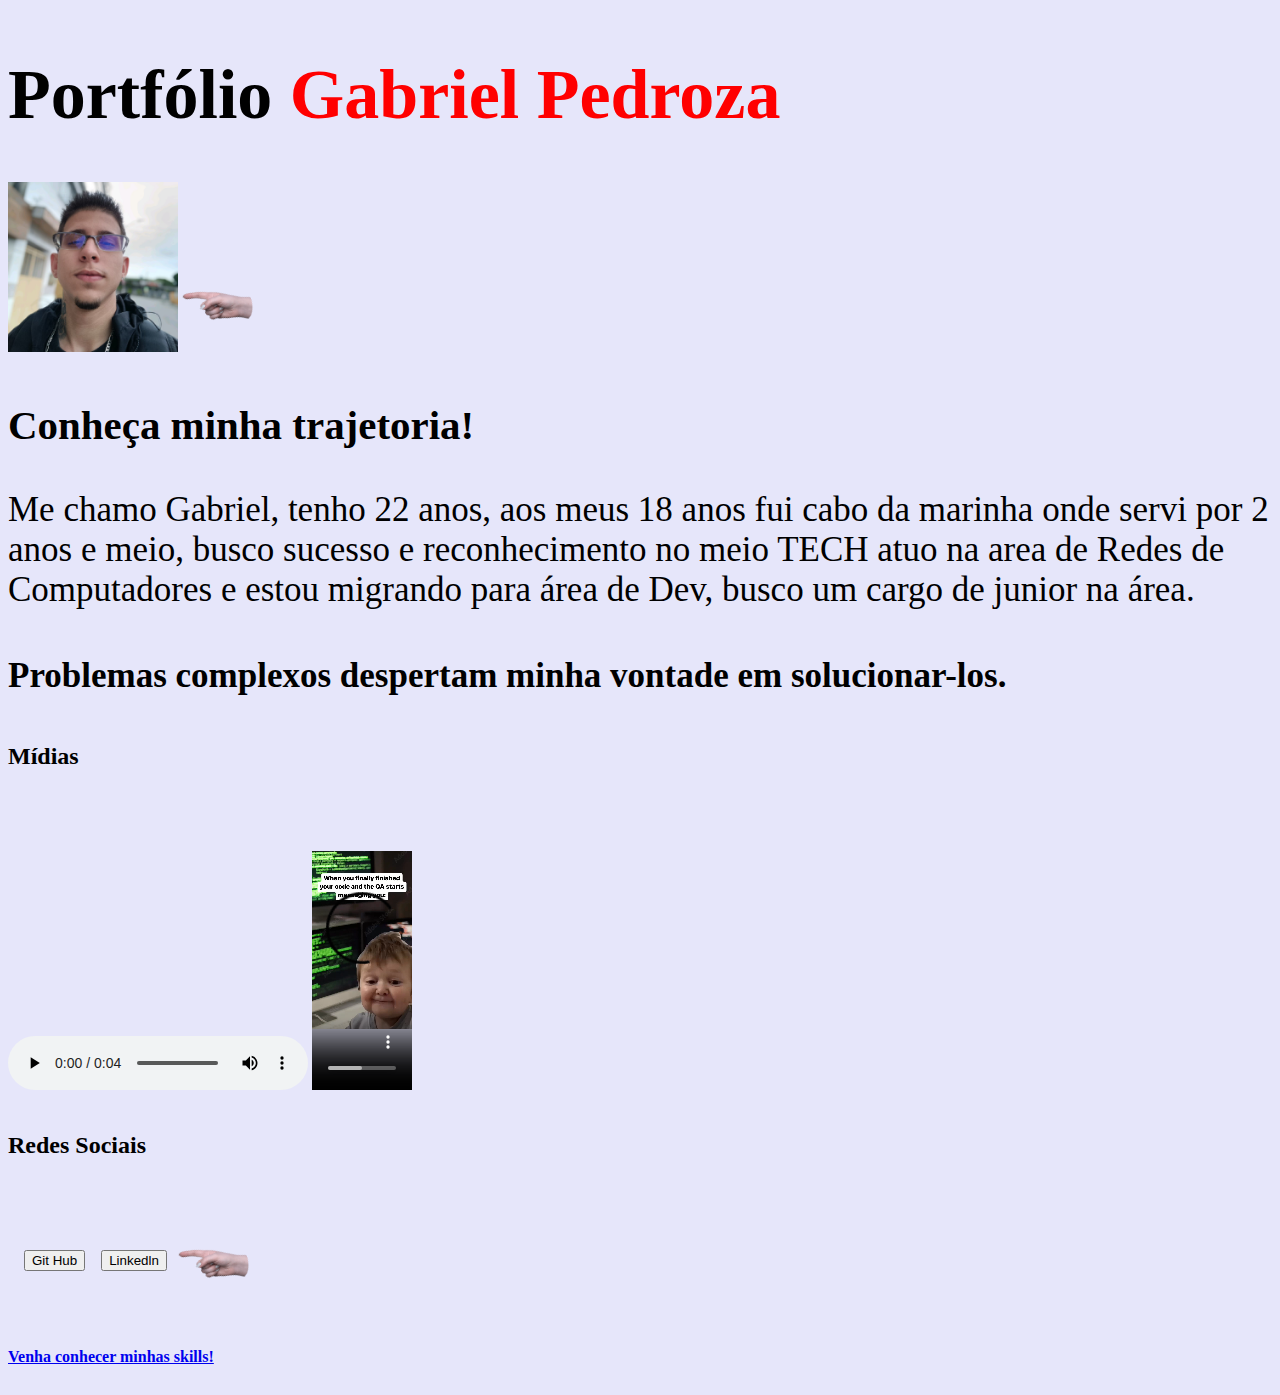
<file: aula-frontEnd/html/index.html>
<!DOCTYPE html>
<html lang="en">

<head>
    <meta charset="UTF-8">
    <meta name="viewport" content="width=device-width, initial-scale=1.0">
    <link rel="stylesheet" href="style.css">
    <title>Aula HTML</title>
</head>

<body bgcolor="E6E6FA">

    <main>

        <section id="sobre">
            <h1>Portfólio <span>Gabriel Pedroza</span></h1>
            <div>
                <img src="../images/Eu.jpg" alt="Essa é a Foto da minha aparência visual" width="170px">
                <img src="../images/dedo indicando.gif" width="100px" height="100px" style="transform: rotate(-25deg)">
            </div>

        


            <h3>Conheça minha trajetoria!</h3>
            <p>Me chamo Gabriel, tenho 22 anos, aos meus 18 anos fui cabo da marinha onde servi por 2 anos e meio, busco
                sucesso e reconhecimento no meio TECH atuo na area de Redes de Computadores e estou migrando para área
                de Dev, busco um cargo de junior na área.
            </p>

            <h4>Problemas complexos despertam minha vontade em solucionar-los.</h4>

        </section>

        <section id="medias">
            <h2>Mídias</h2>

            <audio controls
                src="../audio/drip-goku-meme-song-original-dragon-ball-super-music-clash-of-gods-in-description.mp3"
                type="audio/mp3">
            </audio>

            <video width="100" height="300" controls src="../Video/QA vs Dev.mp4" type="video/mp4">
            </video>
            <br><br>

        </section>

        <section id="Redes">
            <h2>Redes Sociais</h2>
            <div class="news">
                <menu>
                    <li><a href="https://github.com/GPedroza7"><button id="Dlinkedln"> Git Hub</button> </a></li>
                    <li><a href="https://www.linkedin.com/in/gabriel-pedroza-551837248/"><button id="Dgithub">
                                Linkedln</button></a></li>
                    <img src="../images/dedo indicando.gif" width="100px" height="100px"
                        style="transform: rotate(-25deg)">
                </menu>

            </div>

        </section>

    </main>

    <h4><a href="./skills.html">Venha conhecer minhas skills!</a></h4>

</body>

</html>
</file>
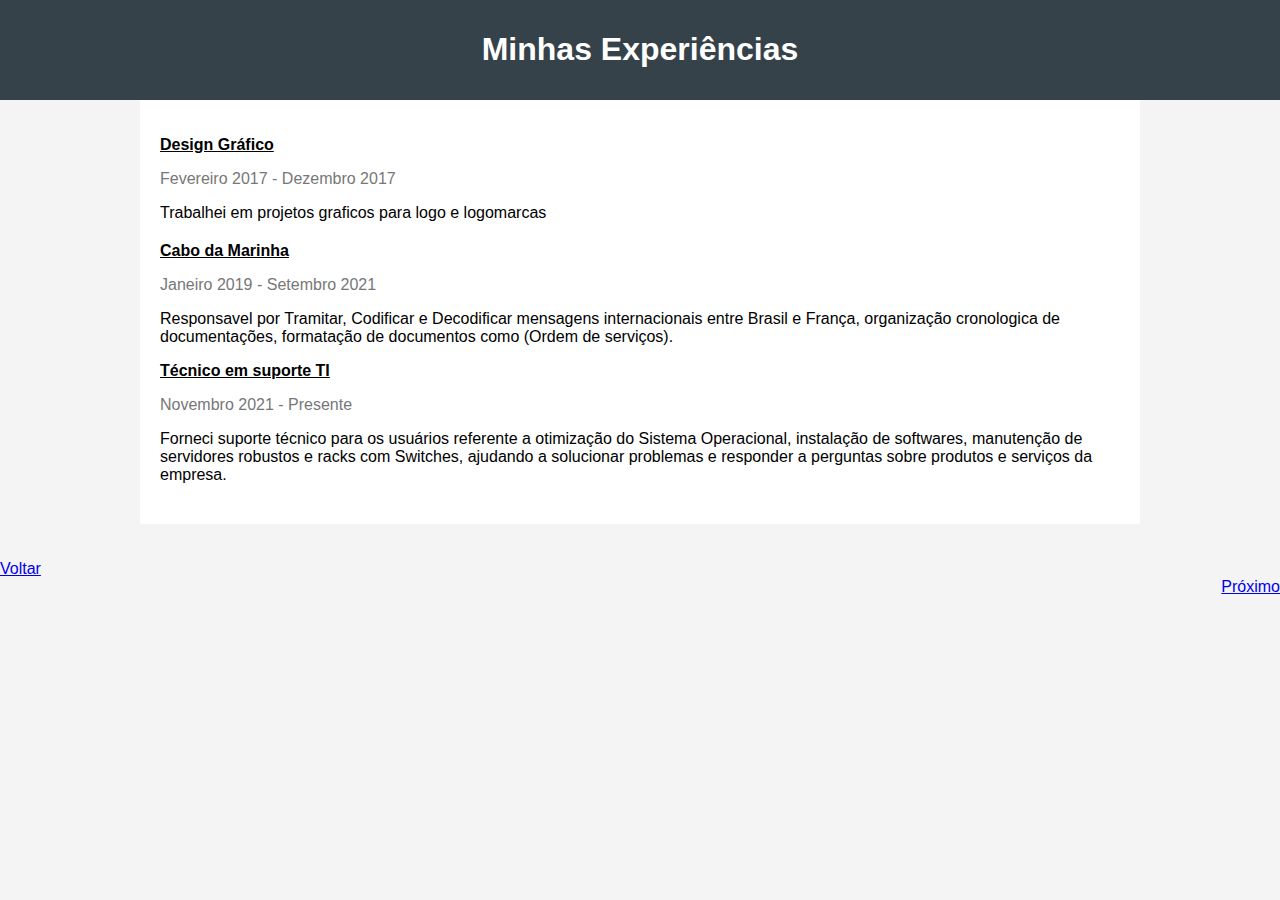
<file: aula-frontEnd/html/emt.html>
<!DOCTYPE html>
<html lang="en">

<head>
    <meta charset="UTF-8">
    <meta name="viewport" content="width=device-width, initial-scale=1.0">
    <title>Experiências</title>
    <style>
        body {
            font-family: Arial, sans-serif;
            margin: 0;
            padding: 0;
            background-color: #f4f4f4;
        }

        header {
            background-color: #35424a;
            color: white;
            text-align: center;
            padding: 10px;
        }

        .container {
            max-width: 960px;
            margin: auto;
            padding: 20px;
            background-color: white;
        }

        .experiencia {
            margin-bottom: 20px;
        }

        .cargo {
            font-weight: bold;
            text-decoration: underline;
        }

        .periodo {
            color: #777;
        }

        .descricao {
            margin-top: 5px;
        }

        .emtVolt {
            display: flex;
            align-items: center;
            justify-content: start;

        }

        .emtProx {
            display: flex;
            align-items: center;
            justify-content: end;

        }
    </style>
</head>

<body>
    <header>
        <h1>Minhas Experiências</h1>
    </header>

    <div class="container">
        <div class="experiencia">
            <p class="cargo">Design Gráfico</p>
            <p class="periodo">Fevereiro 2017 - Dezembro 2017</p>
            <p class="descricao">Trabalhei em projetos graficos para logo e logomarcas</p>
        </div>

        <div class="MB">
            <p class="cargo">Cabo da Marinha</p>
            <p class="periodo">Janeiro 2019 - Setembro 2021</p>
            <p class="descricao">Responsavel por Tramitar, Codificar e Decodificar mensagens internacionais entre Brasil
                e França, organização cronologica de documentações, formatação de documentos como (Ordem de serviços).
            </p>
        </div>


        <div class="experiencia">
            <p class="cargo">Técnico em suporte TI</p>
            <p class="periodo">Novembro 2021 - Presente</p>
            <p class="descricao">Forneci suporte técnico para os usuários referente a otimização do Sistema Operacional,
                instalação de softwares, manutenção de servidores robustos e racks com Switches, ajudando a solucionar
                problemas e responder a perguntas sobre produtos e serviços da empresa.</p>
        </div>


        <!-- Adicione mais experiências aqui -->


    </div>


</body>
<br><br>
<div class="emtVolt">
    <a href="./skills.html">Voltar</a>


</div>
<div class="emtProx">
    <a href="./form.html">Próximo</a>

</div>

</html>
</file>
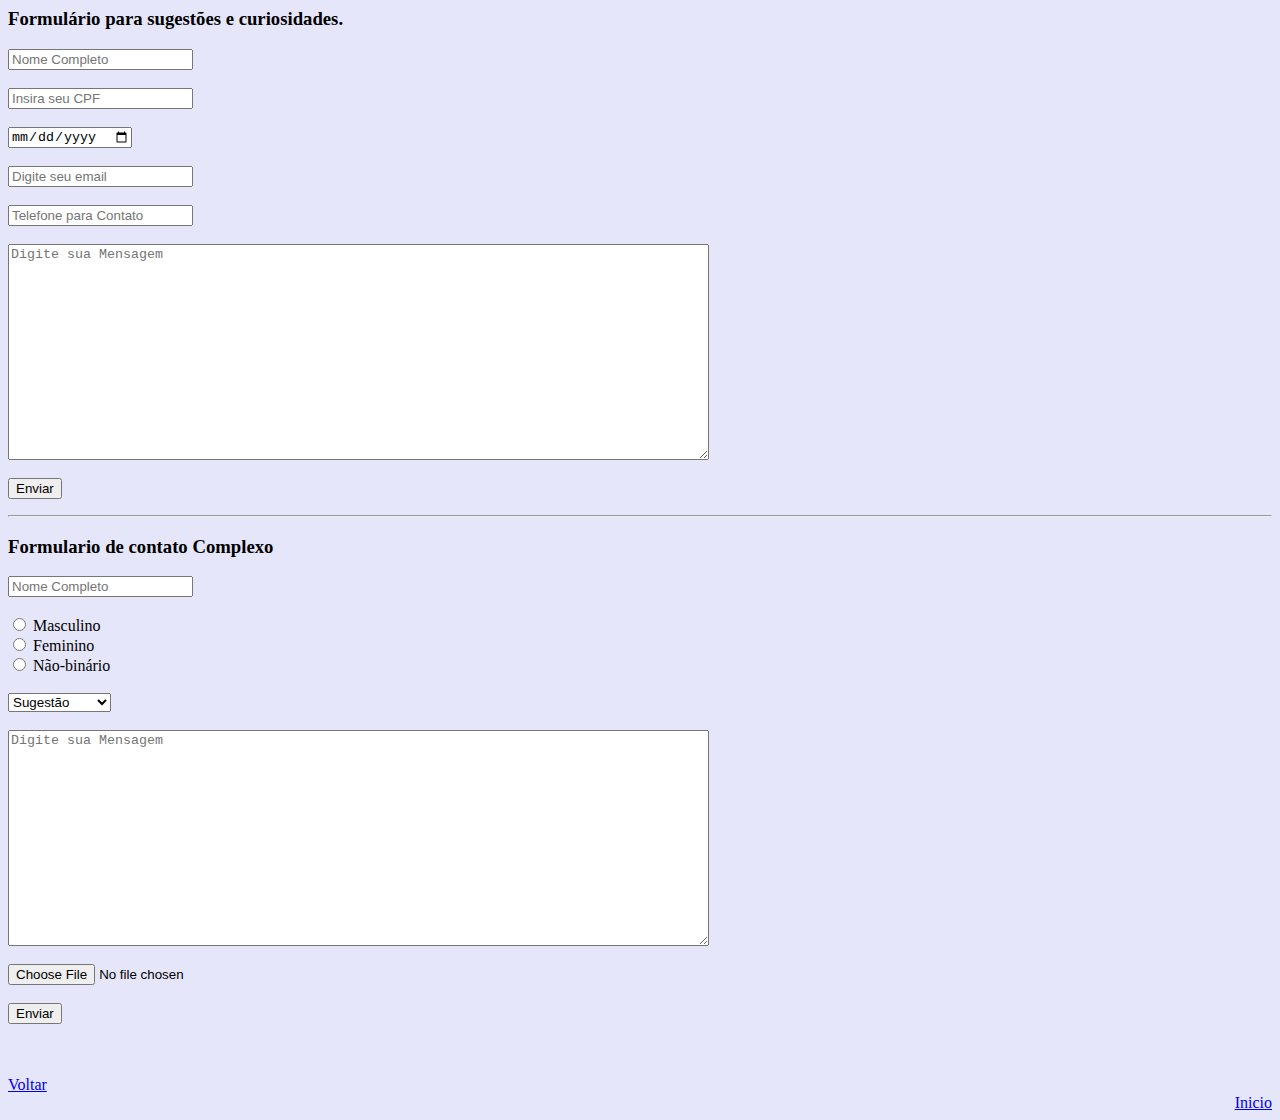
<file: aula-frontEnd/html/form.html>
<Style>
    .formVolt {
        display: flex;
        align-items: center;
        justify-content: start;

    }

.formProx {
    display: flex;
    align-items: center;
    justify-content: end;
}



</Style>




<body bgcolor="E6E6FA">

</form>

<div>
    <h3>Formulário para sugestões e curiosidades.</h3>

    <form>

        <input type="text" placeholder="Nome Completo"><br><br>
        <input type="number" placeholder="Insira seu CPF"><br><br>
        <input type="date" placeholder="Data de Nascimento"><br><br>
        <input type="email" placeholder="Digite seu email"><br><br>
        <input type="tel" placeholder="Telefone para Contato"><br><br>
        <textarea name="" placeholder="Digite sua Mensagem" id="" cols="85" rows="14" maxlength="450"></textarea>
        <br><br>
        <button type="submit">Enviar</button>
    </form>

</div>


</body>

<hr>

<h3>Formulario de contato Complexo</h3>

    <form>
        <input type="text" placeholder="Nome Completo"><br><br>
        <input type="radio" name="genero"/> Masculino <br>
        <input type="radio" name="genero"/> Feminino <br>
        <input type="radio" name="genero"/> Não-binário <br><br>
        <select>
            <option>Sugestão</option>
            <option>Dúvidas</option>
            <option>Reclamações</option>
            <option>Elogios</option>
        </select>
        <br><br>
        <textarea name="" placeholder="Digite sua Mensagem" id="" cols="85" rows="14" maxlength="450"></textarea> <br><br>
       <input type="file">
        <br><br>
        <button type="submit">Enviar</button>
    </form>

    <br><br><div class="formVolt">
<a href="./emt.html">Voltar</a>

    </div>

    <div class="formProx">
<a href="./index.html">Inicio</a>
    </div>
</file>
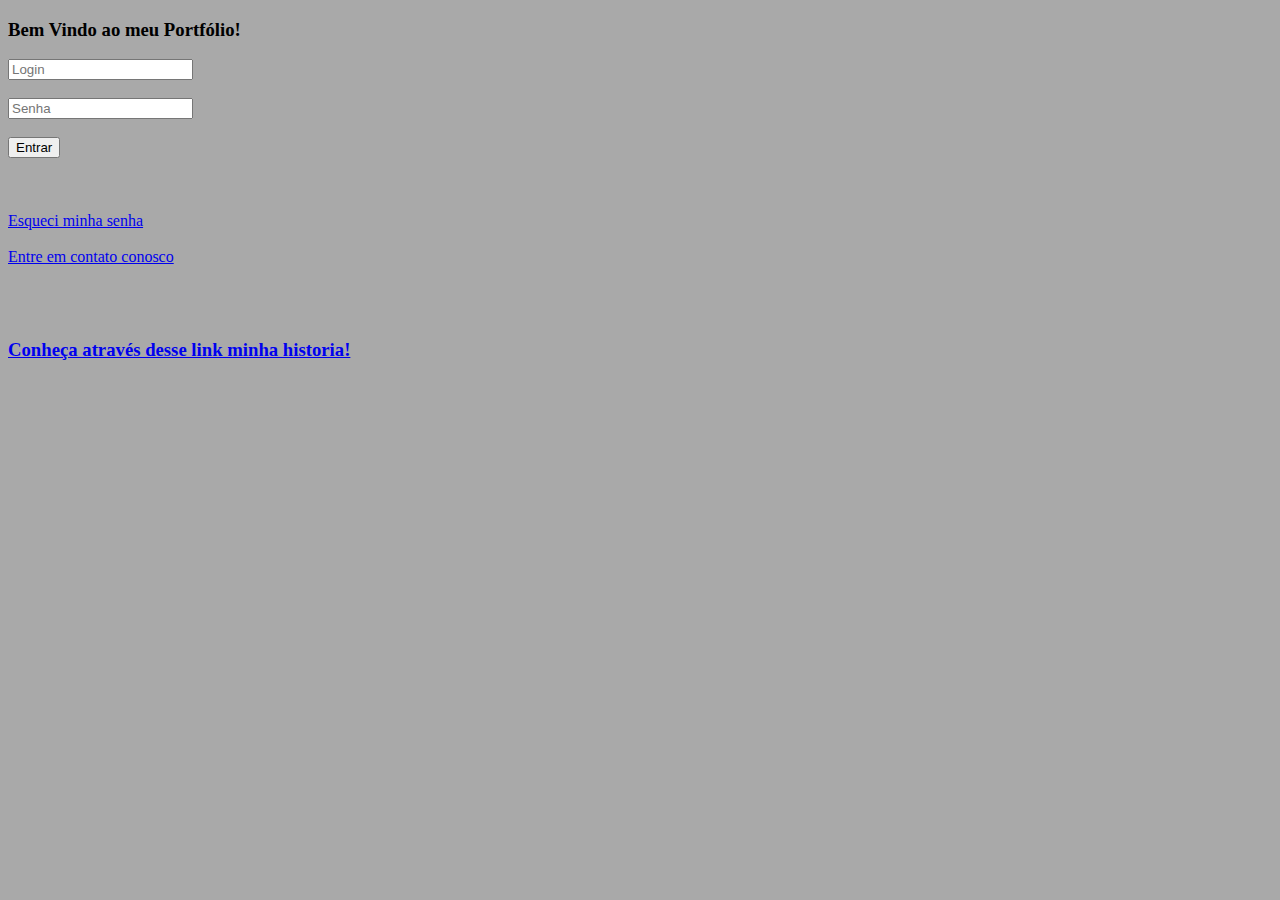
<file: aula-frontEnd/html/Inicio.html>
<!DOCTYPE html>
<html lang="en">

<head>
    <meta charset="UTF-8">
    <meta name="viewport" content="width=device-width, initial-scale=1.0">
    <title>Portfólio</title>
</head>

<body bgcolor="#A9A9A9">
    <h3>Bem Vindo ao meu Portfólio!</h3>
    <form action="">
        <input type="text" placeholder="Login"><br><br>
        <input type="password" maxlength="8" placeholder="Senha"><br><br>
        <button type="submit">Entrar</button>
        <br><br><br><br>
        <a href="./redefinicao.html">Esqueci minha senha</a> <br><br>
        <a href="./form.html">Entre em contato conosco</a>

    </form>
<br><br><br>
    <div>
        
       <h3> <a href="./index.html">Conheça através desse link minha historia!</a></h3>

    </div>

</body>

</html>
</file>
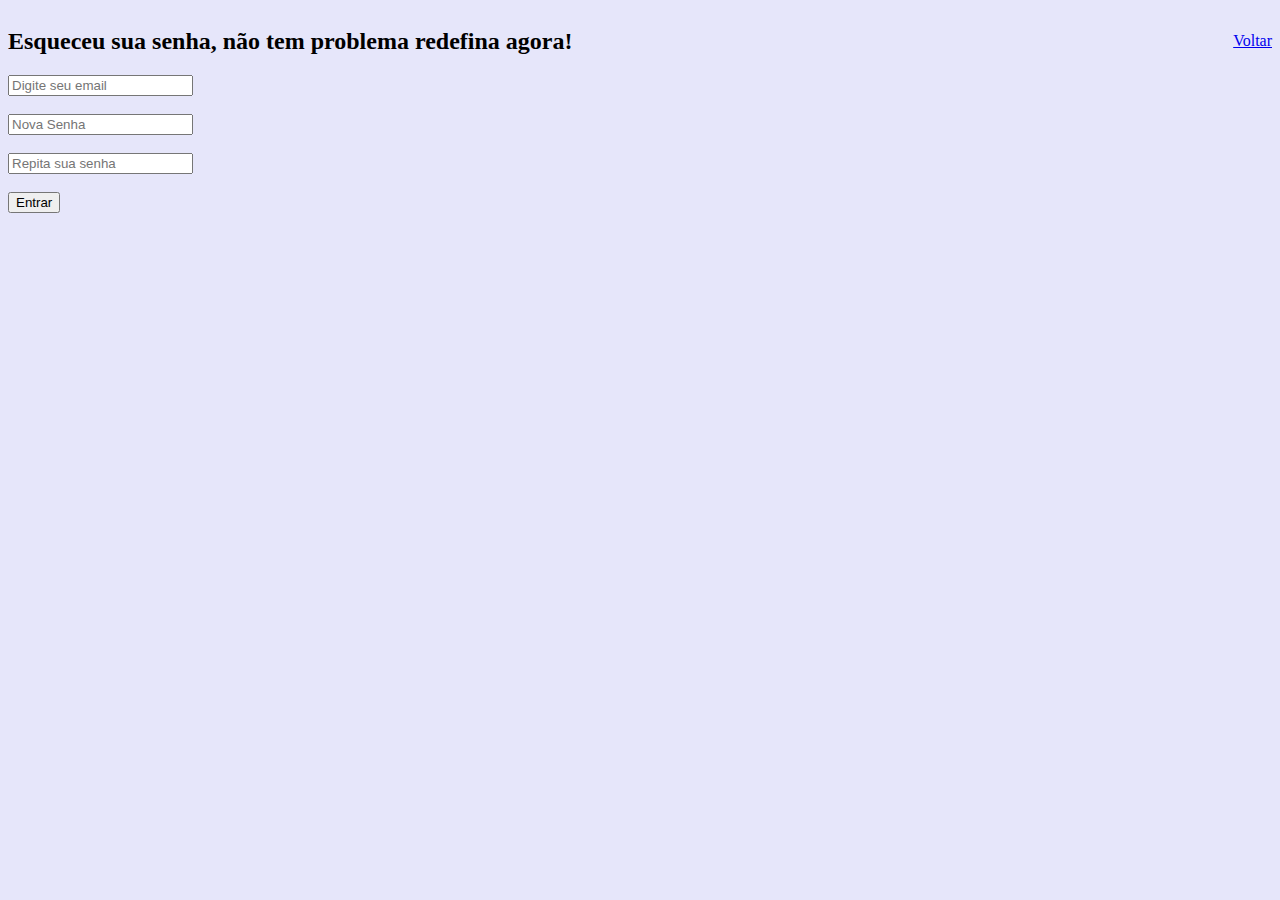
<file: aula-frontEnd/html/redefinicao.html>
<!DOCTYPE html>
<html lang="en">

<head>
    <meta charset="UTF-8">
    <meta name="viewport" content="width=device-width, initial-scale=1.0">
    <link rel="stylesheet" href="style.css">
    <title>Document</title>
</head>

<body bgcolor="E6E6FA">
    <div class="Voltar">
        <h2>Esqueceu sua senha, não tem problema redefina agora!</h2>
        <a href="./Inicio.html"> Voltar</a>
    </div>
    <form action="">

        <input type="email" placeholder="Digite seu email">
        <br><br>
        <input type="password" maxlength="8" placeholder="Nova Senha">
        <br><br>
        <input type="newpassword" maxlength="8" placeholder="Repita sua senha">
        <br><br>
        <button type="submit">Entrar</button>


    </form>


</body>

</html>
</file>
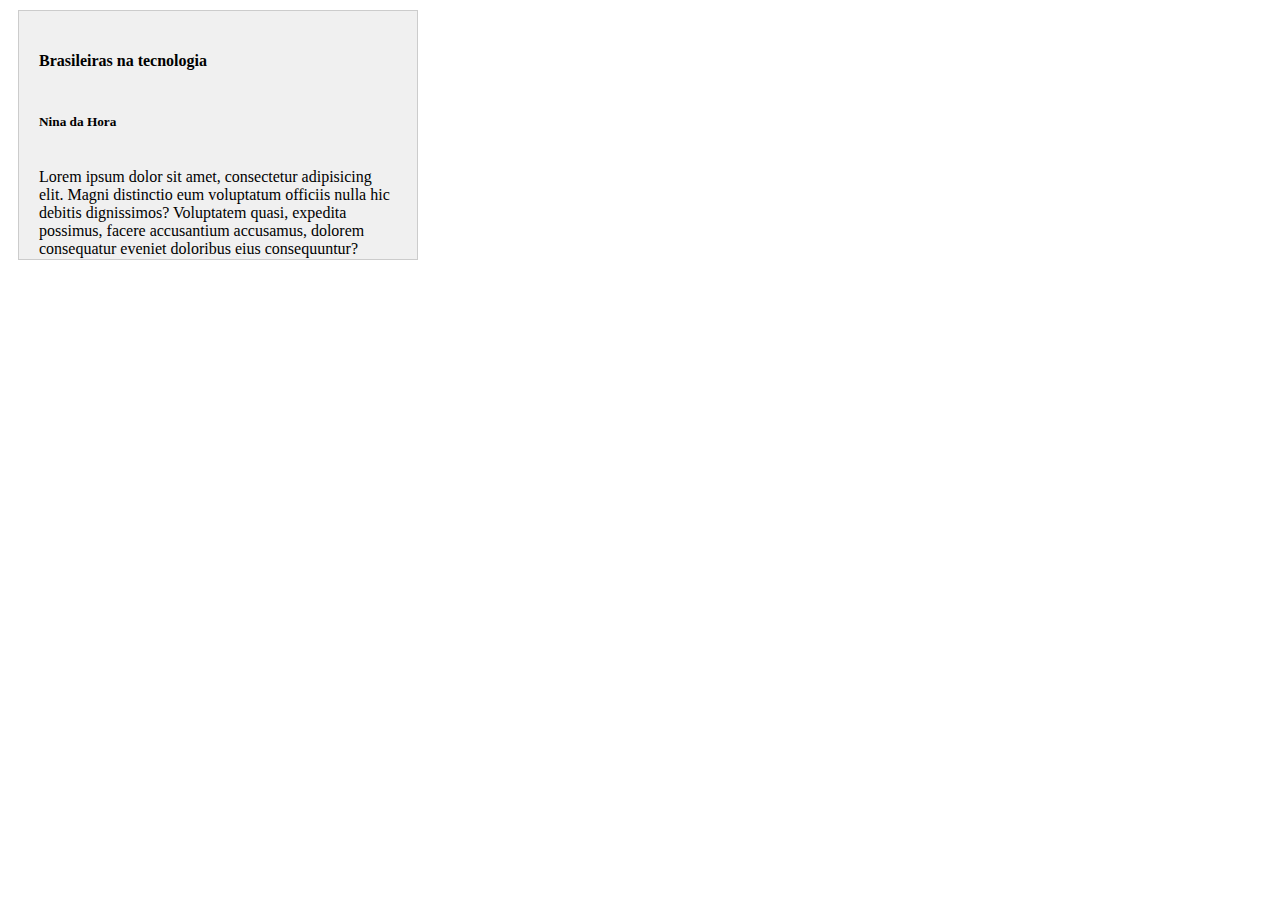
<file: aula-frontEnd/html/teste.html>
<!DOCTYPE html>
<html lang="en">
<head>
    <meta charset="UTF-8">
    <meta name="viewport" content="width=device-width, initial-scale=1.0">
    <link rel="stylesheet" type="text/css" href="../css/style.css">
    <title>Teste css</title>
</head>
<body>

    <div class="banner">
        <h4>Brasileiras na tecnologia</h4>
        <h5>Nina da Hora</h5>
        <p>Lorem ipsum dolor sit amet, consectetur adipisicing elit. Magni distinctio eum voluptatum officiis nulla hic debitis dignissimos? Voluptatem quasi, expedita possimus, facere accusantium accusamus, dolorem consequatur eveniet doloribus eius consequuntur?</p>
    </div>


</body>
</html>
</file>
<file: aula-frontEnd/html/style.css>
body {
    display: flex;
    flex-direction: column;
}


.Inicio { 
    display: flex;
    align-items: center;
    justify-content: space-between;
}

.news {
 
    padding: 1em;
  }

  menu {
    list-style-type: none;
    display: flex;
    padding: 0;
    margin-bottom: 0;
    gap: 1em;
    display: flex;
    align-items: center;
  }

  .redefina {
display: flex;
align-items: center;
justify-content: space-between;

  }
  
.Voltar {
    display: flex;
    align-items: center;
    justify-content: space-between;

}

#sobre {
  font-size: 35px;
  
}

#sobre span{
  color: red;
}
</file>
<file: aula-frontEnd/css/style.css>
.banner {

display: flex;
box-sizing: border-box;
padding: 20px;
margin: 10px;
width: 400px;
height: 250px;
background-color: #f0f0f0;
border: 1px solid #ccc;
flex-direction: column;
}
</file>
